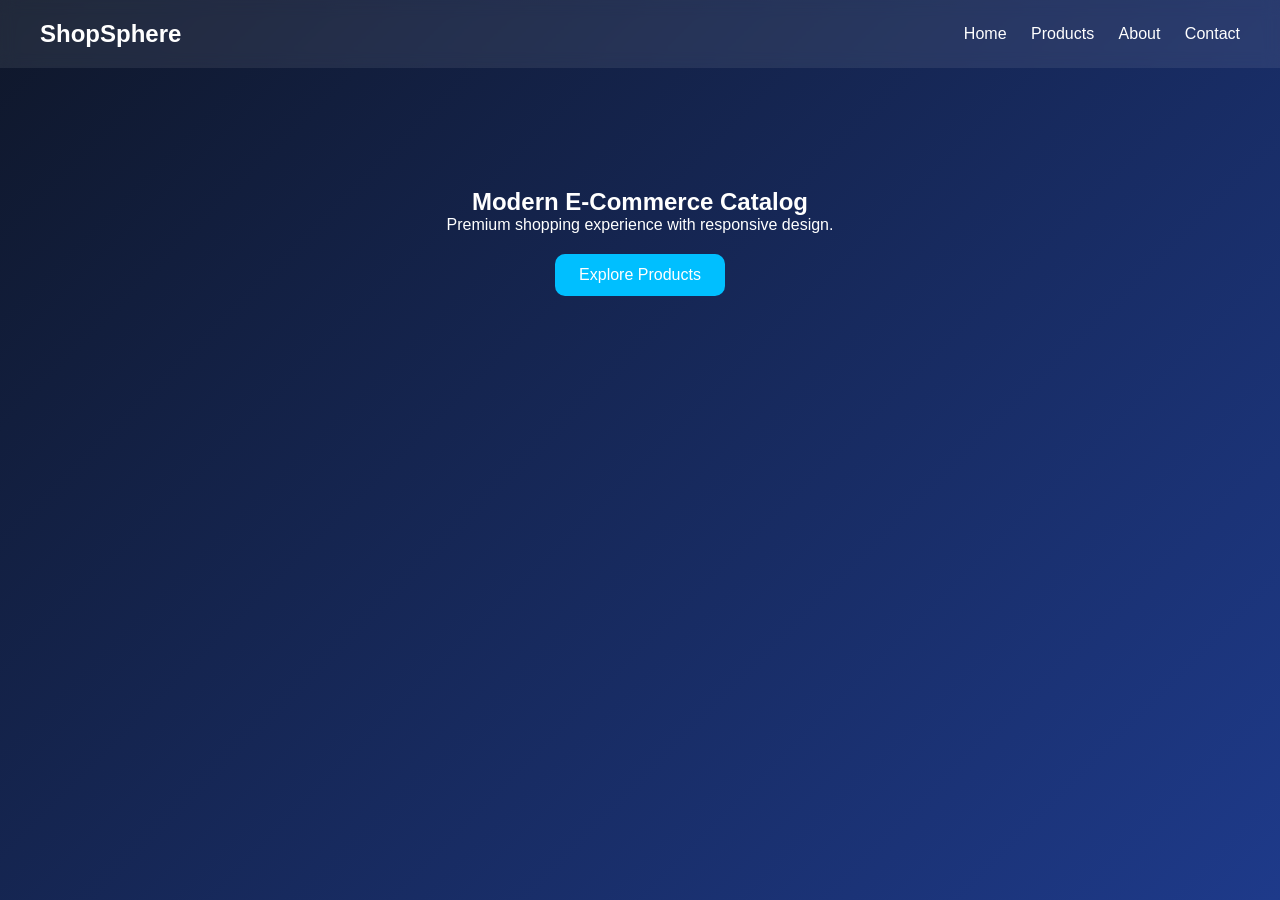
<file: index.html>
<!DOCTYPE html>
<html><head>
<meta charset="UTF-8">
<meta name="viewport" content="width=device-width, initial-scale=1.0">
<title>ShopSphere</title>
<link rel="stylesheet" href="style.css">
</head>
<body>

<nav>
<h2>ShopSphere</h2>
<div>
<a href="index.html">Home</a>
<a href="products.html">Products</a>
<a href="about.html">About</a>
<a href="contact.html">Contact</a>
</div>
</nav>

<section class="hero">
<h1>Modern E-Commerce Catalog</h1>
<p>Premium shopping experience with responsive design.</p>
<a class="btn" href="products.html">Explore Products</a>
</section>
</body></html>
</file>
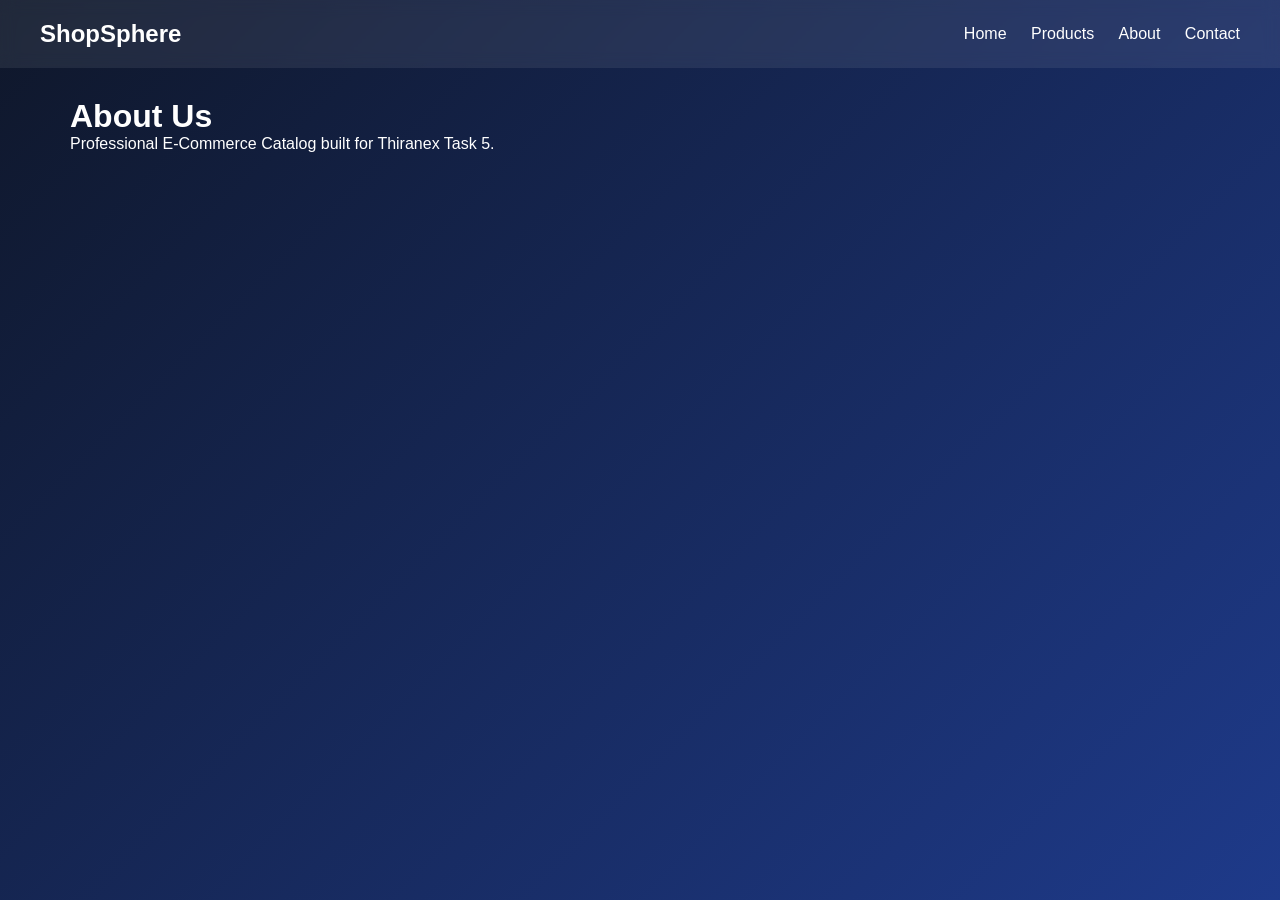
<file: about.html>
<!DOCTYPE html>
<html><head><title>About</title><link rel="stylesheet" href="style.css"></head>
<body>
<nav>
<h2>ShopSphere</h2>
<div>
<a href="index.html">Home</a>
<a href="products.html">Products</a>
<a href="about.html">About</a>
<a href="contact.html">Contact</a>
</div>
</nav>

<div class="container">
<h1>About Us</h1>
<p>Professional E-Commerce Catalog built for Thiranex Task 5.</p>
</div></body></html>
</file>
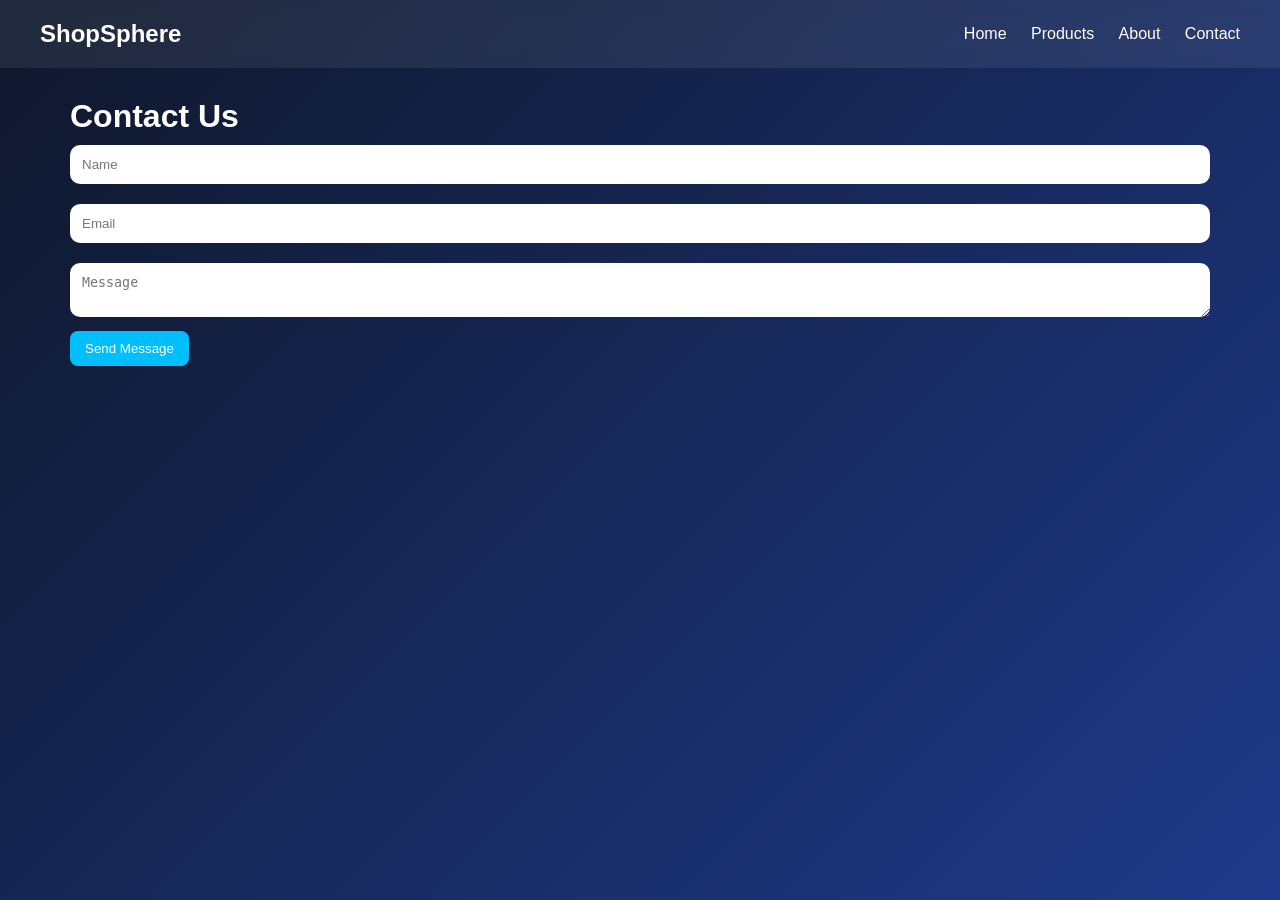
<file: contact.html>
<!DOCTYPE html>
<html><head><title>Contact</title><link rel="stylesheet" href="style.css"></head>
<body>
<nav>
<h2>ShopSphere</h2>
<div>
<a href="index.html">Home</a>
<a href="products.html">Products</a>
<a href="about.html">About</a>
<a href="contact.html">Contact</a>
</div>
</nav>

<div class="container">
<h1>Contact Us</h1>
<form>
<input type="text" placeholder="Name" required>
<input type="email" placeholder="Email" required>
<textarea placeholder="Message"></textarea>
<button type="submit">Send Message</button>
</form>
</div></body></html>
</file>
<file: style.css>
*{margin:0;padding:0;box-sizing:border-box}
body{
font-family:Arial,sans-serif;
background:linear-gradient(135deg,#0f172a,#1e3a8a);
color:white;
min-height:100vh;
}
nav{
display:flex;
justify-content:space-between;
align-items:center;
padding:20px 40px;
background:rgba(255,255,255,.08);
backdrop-filter:blur(8px);
}
nav a{
color:white;
text-decoration:none;
margin-left:20px;
}
.hero{
text-align:center;
padding:120px 20px;
}
.btn{
display:inline-block;
margin-top:20px;
padding:12px 24px;
background:#00bfff;
color:white;
text-decoration:none;
border-radius:10px;
}
.container{
max-width:1200px;
margin:auto;
padding:30px;
}
#search,input,textarea{
width:100%;
padding:12px;
margin:10px 0;
border:none;
border-radius:10px;
}
.products{
display:grid;
grid-template-columns:repeat(auto-fit,minmax(250px,1fr));
gap:20px;
margin-top:20px;
}
.card{
background:rgba(255,255,255,.12);
backdrop-filter:blur(10px);
padding:15px;
border-radius:16px;
}
.card img{
width:100%;
height:200px;
object-fit:cover;
border-radius:12px;
}
.price{
margin:10px 0;
font-weight:bold;
}
.card button,form button{
padding:10px 15px;
background:#00bfff;
border:none;
border-radius:8px;
color:white;
cursor:pointer;
}
</file>
